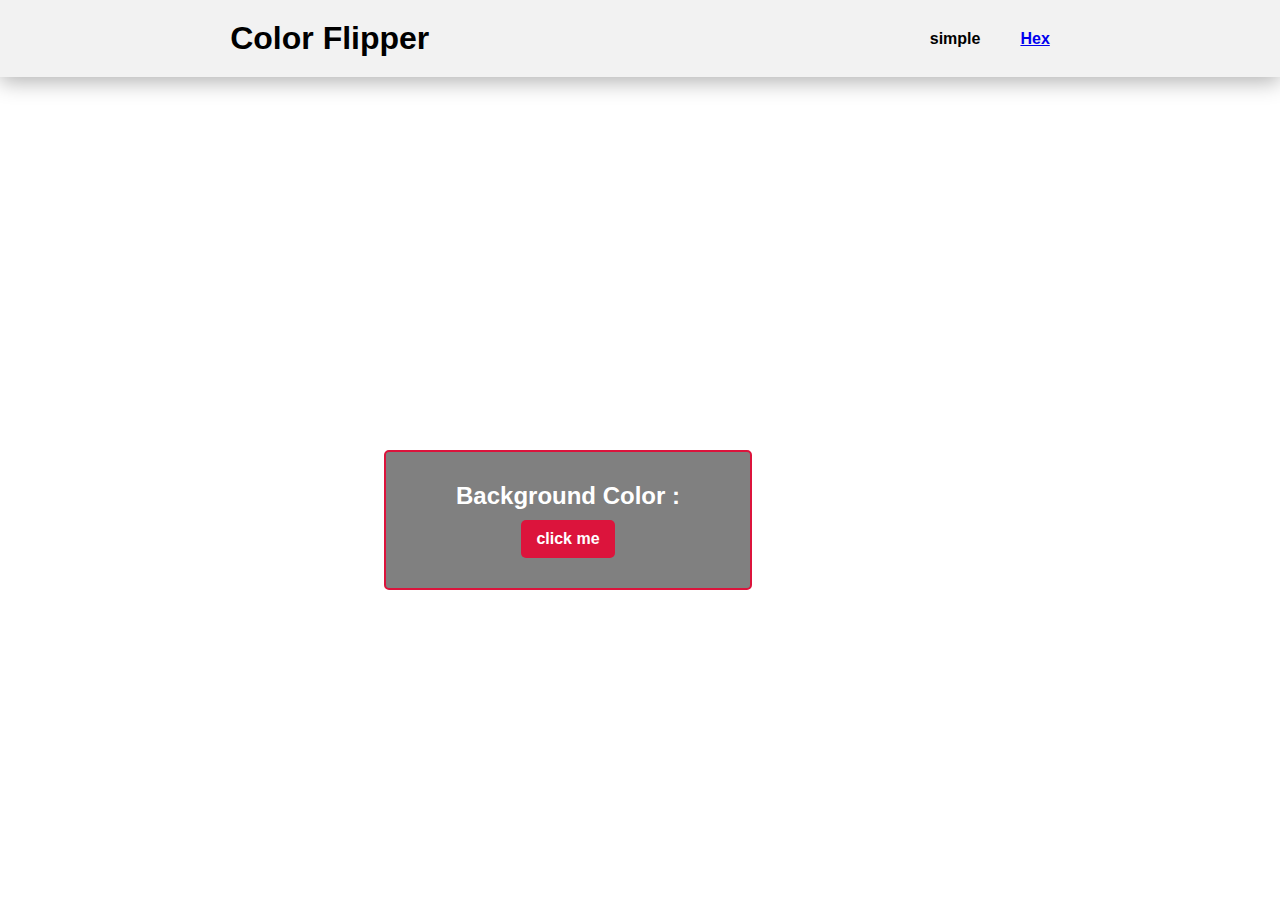
<file: index.html>
<!DOCTYPE html>
<html lang="en">
<head>
    <meta charset="UTF-8">
    <meta http-equiv="X-UA-Compatible" content="IE=edge">
    <meta name="viewport" content="width=device-width, initial-scale=1.0">
    <title>Color-Flipper</title>
    <link rel="stylesheet" href="style.css">
    <!-- <script src="main.js"></script> -->
</head>
<body>
    <nav>
        <div class="nav-center">
            <h1 class="logo">Color Flipper</h1>
            <div class="menu">
            <h1 <a href="#"> simple</a></h1>
            <h1><a href="hex.html">Hex</a></h1>
            </div>
            
        </div>

        <div class="container">
            <h2>Background Color : <span id="color"></span></h2>
            <button id="btn" class="btn"> click me</button>
        </div>
    </nav>
    <!-- ----script.js------ -->
    <script src="main.js"></script>
</body>
</html>
</file>
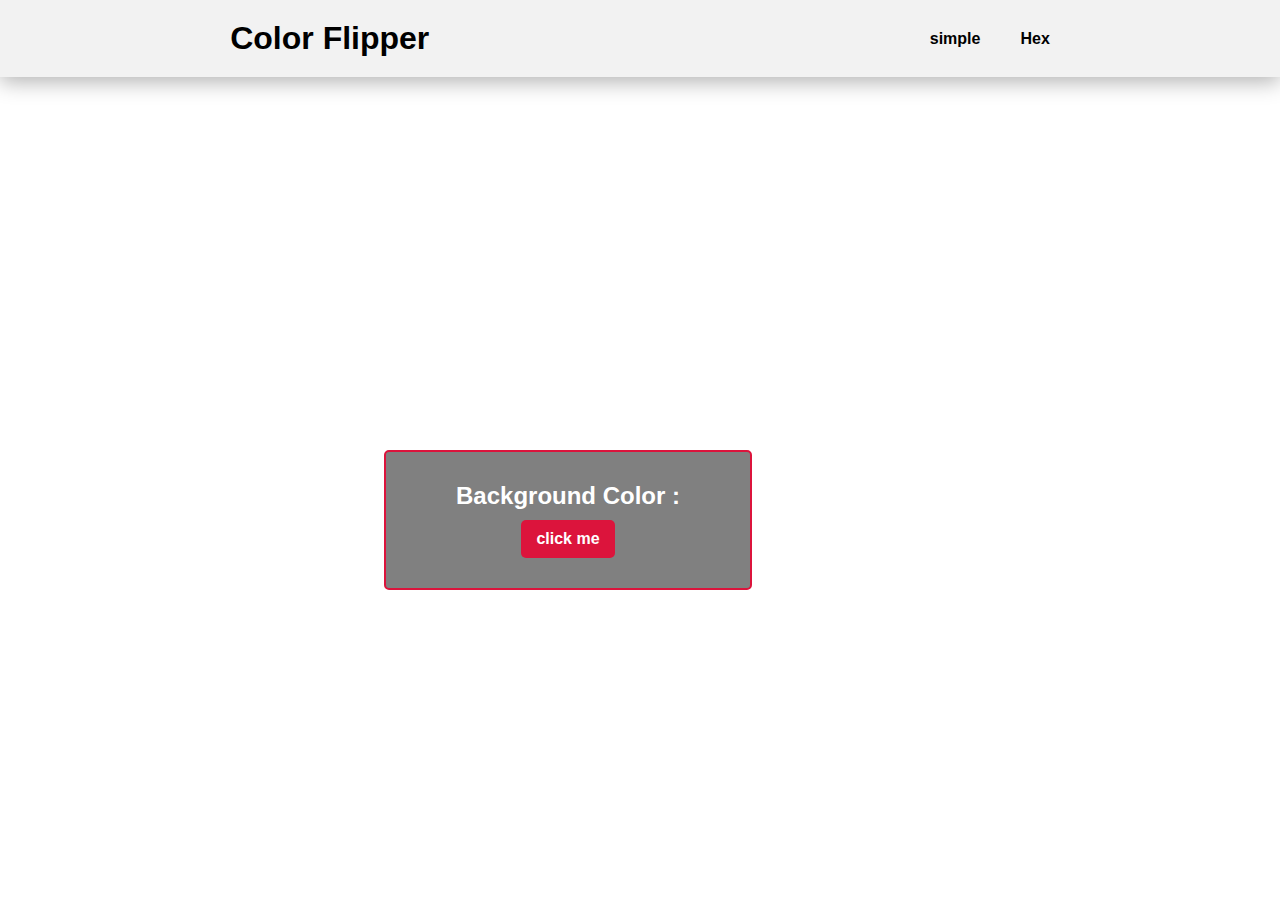
<file: hex.html>
<!DOCTYPE html>
<html lang="en">
<head>
    <meta charset="UTF-8">
    <meta http-equiv="X-UA-Compatible" content="IE=edge">
    <meta name="viewport" content="width=device-width, initial-scale=1.0">
    <title>hex</title>
    <link rel="stylesheet" href="hex.css">
</head>
<body>
    <nav>
        <div class="nav-center">
            <h1 class="logo">Color Flipper</h1>
            <div class="menu">
            <h1 <a href="#"> simple</a></h1>
            <h1 <a href="#">Hex</a></h1>
            </div>
            
        </div>

        <div class="container">
            <h2>Background Color : <span id="color"></span></h2>
            <button id="btn" class="btn"> click me</button>
        </div>
    </nav>
    <!-- ----script.js------ -->
    <script src="hex.js"></script>
</body>
</html>
</file>
<file: style.css>
*{
    padding: 0px;
    margin: 0px;
    box-sizing: border-box;
    font-family: 'roboto',sans-serif;
}


.nav-center{
    display: flex;
    justify-content: space-around;
    background-color: #f2f2f2;
    align-items: center;
    padding: 20px 0px ;
    box-shadow: 0px 5px 20px rgba(0,0,0,0.3);
}

.menu {
    display: flex;
   
}


.nav-center h1 .logo{
    color: teal;
}

.menu h1{
    display: flex;
    margin-left: 40px;
    font-size: 1rem;
}

.menu h1:hover{
    color:turquoise;
    cursor: pointer;
}

.container{
    position:absolute;
    display: flex;
    flex-direction: column;
    justify-content: center;
    align-items: center;
    /* height: 100vh; */
    top: 50%;
    left: 30%;
    background-color:grey;
    padding: 30px 70px;
    border-radius: 5px;
    color: white;
    border: 2px solid crimson;


}

.container .btn{
    margin-top: 10px;
    padding: 10px 15px;
    border-radius: 5px;
    font-size: 1rem;
    font-weight: bold;
    background-color: turquoise;
    background-color: crimson;
    color: white;
    cursor: pointer;
    transition: all 0.3s ease;
    border: none;
    /* justify-content: center; */

}

.container .btn:active{
    transform: scale(0.95);
}
</file>
<file: hex.css>
*{
    padding: 0px;
    margin: 0px;
    box-sizing: border-box;
    font-family: 'roboto',sans-serif;
}


.nav-center{
    display: flex;
    justify-content: space-around;
    background-color: #f2f2f2;
    align-items: center;
    padding: 20px 0px ;
    box-shadow: 0px 5px 20px rgba(0,0,0,0.3);
}

.menu {
    display: flex;
   
}


.nav-center h1 .logo{
    color: teal;
}

.menu h1{
    display: flex;
    margin-left: 40px;
    font-size: 1rem;
}

.menu h1:hover{
    color:turquoise;
    cursor: pointer;
}

.container{
    position:absolute;
    display: flex;
    flex-direction: column;
    justify-content: center;
    align-items: center;
    /* height: 100vh; */
    top: 50%;
    left: 30%;
    background-color:grey;
    padding: 30px 70px;
    border-radius: 5px;
    color: white;
    border: 2px solid crimson;


}

.container .btn{
    margin-top: 10px;
    padding: 10px 15px;
    border-radius: 5px;
    font-size: 1rem;
    font-weight: bold;
    background-color: turquoise;
    background-color: crimson;
    color: white;
    cursor: pointer;
    transition: all 0.3s ease;
    border: none;
    /* justify-content: center; */

}

.container .btn:active{
    transform: scale(0.95);
}
</file>
